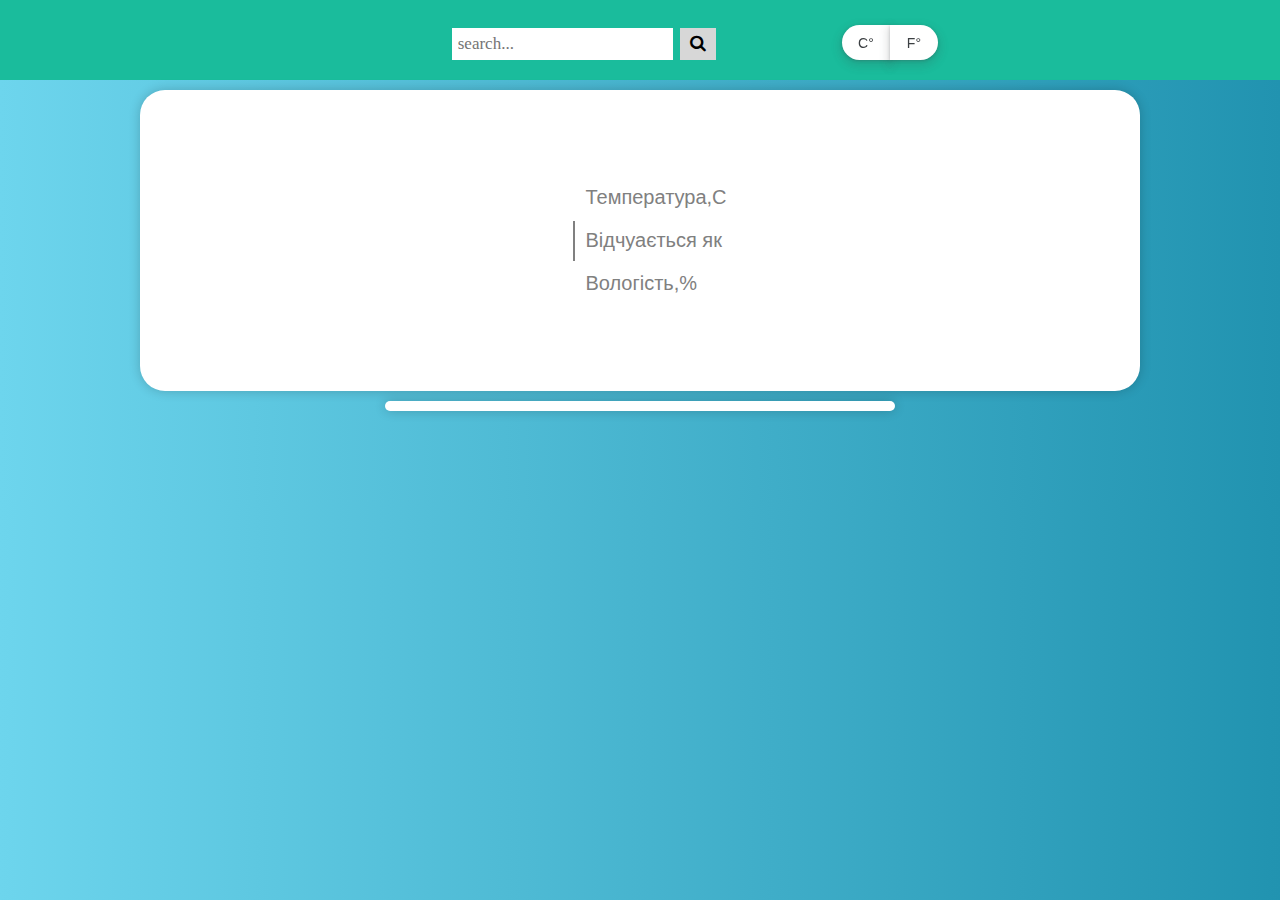
<file: main.html>
<!DOCTYPE html>
<html>
<head>
    <meta charset="UTF-8">
    <meta http-equiv="X-UA-Compatible" content="IE=edge">
    <meta name="viewport" content="width=device-width, initial-scale=1.0">
    <link href="style.css" rel="stylesheet">
    
    <link href="https://maxcdn.bootstrapcdn.com/font-awesome/4.6.3/css/font-awesome.min.css" rel="stylesheet"/>
    
    <title>Document</title>
</head>
<body>
    <header class="header">
        <div class="input_placeholder">
            <input id="search" type="text" class="input" placeholder="search..."/>
            <button type="button" class="search_button" id="search_button"><i class="fa fa-search"></i></button>
        </div>
        <div class="change_temperature">
            <div class="Celsius">
                <button class="c_button" id="c_button">C&deg</button>
            </div>
            <div class="fahrenheit">
                <button class="f_button" id="f_button">F&deg</button>
            </div>
        </div>
    </header>
    <div id="current" class="current">
        <div class="info_about_place">
            <div>
                <div id="country"></div>
                <div id="timeElement"></div>
            </div>
                <div id="info"></div>
        </div>
        <div id="time_table">
            <div class="sign">

                
                <p>Температура,C</p>
                <p>Відчуається як</p>
                <p>Вологість,%</p>


            </div>
        </div>
    </div>
    <div id="daysHolder"></div>
    <div id="main"></div>
</body>
<script charset="utf-8" type="text/javascript" src="js.js" defer></script>
</html>
</file>
<file: style.css>
*{
    padding: 0;
    margin: 0;
}
body{
    background: linear-gradient(to right, #6dd5ed, #2193b0); /* W3C, IE 10+/ Edge, Firefox 16+, Chrome 26+, Opera 12+, Safari 7+ */

}
.input_placeholder{
    width: 500px;

}
.change_temperature{
    display: flex;
    
}

.f_button {
    align-items: center;
    appearance: none;
    background-color: #fff;
    border-top-right-radius: 24px;
    border-bottom-right-radius: 24px;
    border-style: none;
    box-shadow: rgba(0, 0, 0, .2) 0 3px 5px -1px,rgba(0, 0, 0, .14) 0 6px 10px 0,rgba(0, 0, 0, .12) 0 1px 18px 0;
    box-sizing: border-box;
    color: #3c4043;
    cursor: pointer;
    display: inline-flex;
    fill: currentcolor;
    font-family: "Google Sans",Roboto,Arial,sans-serif;
    font-size: 14px;
    font-weight: 500;
    height: 35px;
    justify-content: center;
    letter-spacing: .25px;
    line-height: normal;
    max-width: 100%;
    overflow: visible;
    padding: 2px 24px;
    position: relative;
    text-align: center;
    text-transform: none;
    transition: box-shadow 280ms cubic-bezier(.4, 0, .2, 1),opacity 15ms linear 30ms,transform 270ms cubic-bezier(0, 0, .2, 1) 0ms;
    user-select: none;
    -webkit-user-select: none;
    touch-action: manipulation;
    width: 40px;
    will-change: transform,opacity;
    z-index: 0;
  }
  
  .f_button:hover {
    background: #F6F9FE;
    color: #174ea6;
  }
  
  .f_button:active {
    box-shadow: 0 4px 4px 0 rgb(60 64 67 / 30%), 0 8px 12px 6px rgb(60 64 67 / 15%);
    outline: none;
  }
  
  .f_button:focus {
    outline: none;
    border: 2px solid #4285f4;
  }
  
  .f_button:not(:disabled) {
    box-shadow: rgba(60, 64, 67, .3) 0 1px 3px 0, rgba(60, 64, 67, .15) 0 4px 8px 3px;
  }
  
  .f_button:not(:disabled):hover {
    box-shadow: rgba(60, 64, 67, .3) 0 2px 3px 0, rgba(60, 64, 67, .15) 0 6px 10px 4px;
  }
  
  .f_button:not(:disabled):focus {
    box-shadow: rgba(60, 64, 67, .3) 0 1px 3px 0, rgba(60, 64, 67, .15) 0 4px 8px 3px;
  }
  
  .f_button:not(:disabled):active {
    box-shadow: rgba(60, 64, 67, .3) 0 4px 4px 0, rgba(60, 64, 67, .15) 0 8px 12px 6px;
  }
  
  .f_button:disabled {
    box-shadow: rgba(60, 64, 67, .3) 0 1px 3px 0, rgba(60, 64, 67, .15) 0 4px 8px 3px;
  }

.c_button {
  align-items: center;
  appearance: none;
  background-color: #fff;
  border-top-left-radius: 24px;
  border-bottom-left-radius: 24px;
  border-style: none;
  box-shadow: rgba(0, 0, 0, .2) 0 3px 5px -1px,rgba(0, 0, 0, .14) 0 6px 10px 0,rgba(0, 0, 0, .12) 0 1px 18px 0;
  box-sizing: border-box;
  color: #3c4043;
  cursor: pointer;
  display: inline-flex;
  fill: currentcolor;
  font-family: "Google Sans",Roboto,Arial,sans-serif;
  font-size: 14px;
  font-weight: 500;
  height: 35px;
  justify-content: center;
  letter-spacing: .25px;
  line-height: normal;
  max-width: 100%;
  overflow: visible;
  padding: 2px 24px;
  position: relative;
  text-align: center;
  text-transform: none;
  transition: box-shadow 280ms cubic-bezier(.4, 0, .2, 1),opacity 15ms linear 30ms,transform 270ms cubic-bezier(0, 0, .2, 1) 0ms;
  user-select: none;
  -webkit-user-select: none;
  touch-action: manipulation;
  width: 40px;
  will-change: transform,opacity;
  z-index: 0;
}

.c_button:hover {
  background: #F6F9FE;
  color: #174ea6;
}

.c_button:active {
  box-shadow: 0 4px 4px 0 rgb(60 64 67 / 30%), 0 8px 12px 6px rgb(60 64 67 / 15%);
  outline: none;
}

.c_button:focus {
  outline: none;
  border: 2px solid #4285f4;
}

.c_button:not(:disabled) {
  box-shadow: rgba(60, 64, 67, .3) 0 1px 3px 0, rgba(60, 64, 67, .15) 0 4px 8px 3px;
}

.c_button:not(:disabled):hover {
  box-shadow: rgba(60, 64, 67, .3) 0 2px 3px 0, rgba(60, 64, 67, .15) 0 6px 10px 4px;
}

.c_button:not(:disabled):focus {
  box-shadow: rgba(60, 64, 67, .3) 0 1px 3px 0, rgba(60, 64, 67, .15) 0 4px 8px 3px;
}

.c_button:not(:disabled):active {
  box-shadow: rgba(60, 64, 67, .3) 0 4px 4px 0, rgba(60, 64, 67, .15) 0 8px 12px 6px;
}

.c_button:disabled {
  box-shadow: rgba(60, 64, 67, .3) 0 1px 3px 0, rgba(60, 64, 67, .15) 0 4px 8px 3px;
}
.forecast{
   display: flex;
   justify-content: space-around;
   background-color: white;
  
}
#main{
    margin: 5vh 10vw;
    display:flex;
    justify-content: center;
    
}
.info{
    display:grid;
    grid-template-columns: repeat(2, 1fr);  
}
.current{
   
    display: flex;
    justify-content: center;
    align-items: center;
    max-width: 1000px;
    margin: 10px auto;
    border-radius: 25px;
    background-color: white;
    box-shadow: 0 0 12px 0 #0003;
}
#country{
        text-align: center;
        padding: 5px;
        font-size: 25px;
        font-family: sans-serif;
}
#timeElement{
    text-align: center;
    padding: 5px;
    font-size: 20px;
    font-family: sans-serif;

}
.info_about_place{
    border-right: 2px solid gray;
    padding: 10px;
    
    
}
.curr_temp{
    display: flex;
    justify-content: center;
    align-items: center;
    padding: 5px;
    text-align: center;
    font-size: 50px;
    font-family: sans-serif;
}
.icon{
    padding: 5px;
    text-align: center;
    font-size: 20px;
    font-family: sans-serif;
}
.feels_like{
    width: 200px;
    padding: 5px;
    font-size: 20px;
    font-family: sans-serif;
}
#daysHolder{
    display: flex;
    justify-content: space-around;
    width: 500px;
    margin: 0 auto;
    padding: 5px;
    background-color: white;
    border-radius: 25px;
    box-shadow: 0 0 12px 0 #0003;
   
}
.day{
    width: 100px;
    border: 2px solid gray;
    border-radius: 10px;
    font-family: sans-serif;
    font-size: 20px;
    text-align: center;
}
.day:after{
   
    box-shadow: 0px 0px 20px 0px rgba(0,0,0,0.8);
}
.sign{
    margin:86px 0;
    font-family: sans-serif;
    font-size: 20px;
    color: gray;
}
.sign p {
    padding: 10px;
}
#time_table{
    display: flex;

}
.time_info{
    display: flex;
    justify-content: space-between;
    flex-flow: column wrap;
    text-align: center;
    padding: 10px;
    font-size: 20px;
    font-family: sans-serif;
    align-items: center;
}
.label{
    text-align: center;
    font-size: 20px;
    font-family: sans-serif;
    margin-top: 10px;
    color: black;
}

.time_info p{
    padding: 10px;
}
.header {
    display: flex;
    justify-content: center;
    padding: 20px;
    text-align: center;
    background: #1abc9c;
    font-size: 30px;
  }
  .input{
    -webkit-text-size-adjust: 100%;
    box-sizing: inherit;
    font: inherit;
    margin: 0;
    overflow: visible;
    padding: 6px;
    margin-top: 8px;
    font-size: 17px;
    border: none;

}
i{     -webkit-text-size-adjust: 100%;
    text-transform: none;
    cursor: pointer;
    box-sizing: inherit;
    display: inline-block;
    font: normal normal normal 14px/1 fontawesome;
    font-size: inherit;
    text-rendering: auto;
    -webkit-font-smoothing: antialiased;
    transform: translate(0, 0);
}
.search_button{
    padding: 6px 10px;
    margin-top: 8px;
    margin-right: 16px;
    background: #d7d7d7;
    font-size: 17px;
    border: none;
    cursor: pointer;
}
@media screen and (max-width: 800px) { 
.current{

    display: grid;
    grid-template-columns: repeat(1, 800px);
} 
.info_about_place{
    border-right: none;  
    border-bottom: 2px solid gray;  
}
#time_table{
    padding: 0;
    align-items: center;
    justify-content:center;
}

.forecast{
    margin: 0;
    padding: 0;
}
.forecast p{
    font-size: 15px;
   padding: 5px;
}
.forecast img{
    width: 50px;
    height: 50px;
}
.sign{
    margin:75px 0;
    font-size: 15px;
}
} 
@media screen and (max-width: 600px)
{ 
    #daysHolder{
    width: 400px;
    }
    .day{
    width: 75px;
    font-size: 15px;
    }
    .info{
        display:flex;
        justify-content: center;
        align-items: center;
        margin:0 ;
        padding:0;

    }
    #time_table .sign{
        position: relative;
        font-size: 10px;
        top: 21.4px;
    }
    #time_table .sign p{
        padding: 9px;
    }
    #e1 p{
        font-size: 15px;
    }
    .forecast{
        margin: 0;
        padding: 0;
    }
    .forecast p{
        font-size: 10px;
       padding: 5px;
    }
    .forecast img{
        width: 25px;
        height: 25px;
    }
    .sign{
        margin:63px 0;
    }
}
</file>
